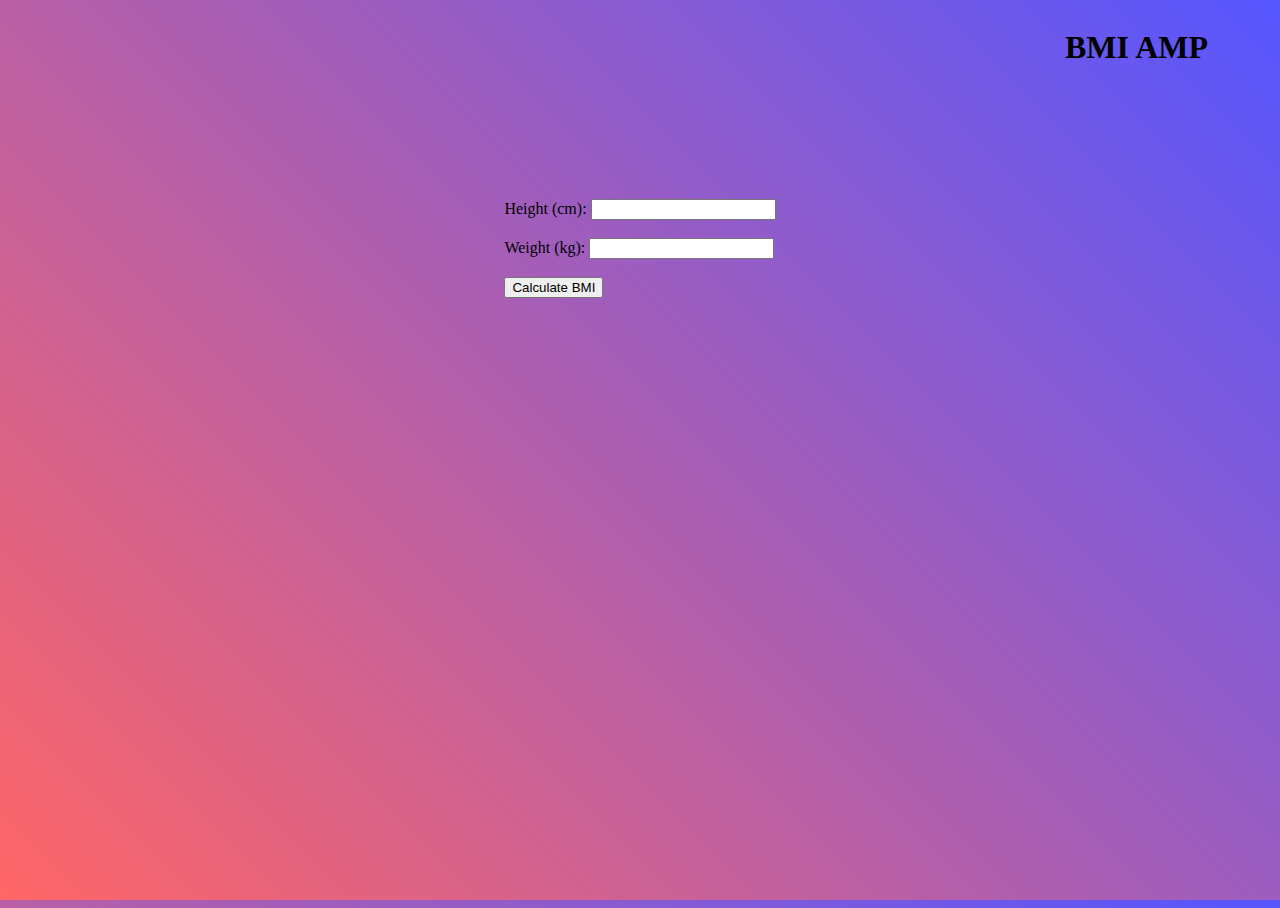
<file: Index.html>
<!DOCTYPE html>
<html lang="en">
  <head>
    <meta charset="UTF-8" />
    <meta name="viewport" content="width=device-width, initial-scale=1.0" />
    <title>BMI Calculator</title>
    <link rel="stylesheet" href="Main.css" />
  </head>
  <body>
    <div class="tam_tak">
      <div class="header1">
        <h1 class="label_top">BMI AMP</h1>
      </div>
      <div class="input_block1">
        <form id="bmi_Form">
          <label for="height">Height (cm):</label>
          <input type="number" id="height" name="height" required />
          <br /><br />
          <label for="weight">Weight (kg):</label>
          <input type="number" id="weight" name="weight" required />
          <br /><br />
          <button type="button" onclick="calculateBMI()">Calculate BMI</button>
        </form>
      </div>

      <div id="output"></div>
    </div>
  </body>
  <script src="Main1.js"></script>
</html>
</file>
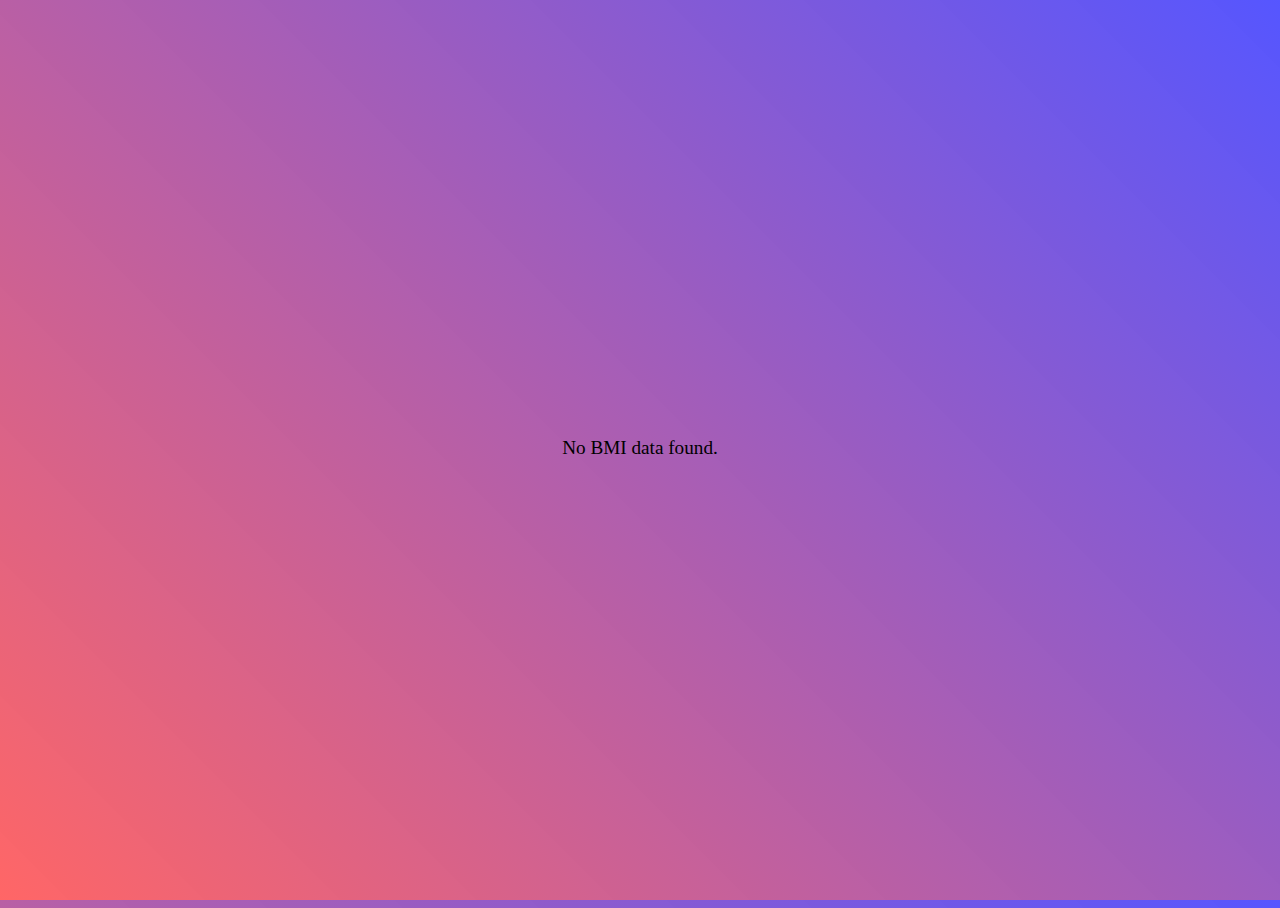
<file: Result.html>
<!DOCTYPE html>
<html lang="en">
  <head>
    <meta charset="UTF-8" />
    <meta name="viewport" content="width=device-width, initial-scale=1.0" />
    <title>BMI Result</title>
    <link rel="stylesheet" href="Main.css" />
  </head>
  <body>
    <div class="structure">
      <!-- <h1>BMI Result</h1> -->
      <div id="bmiResult"></div>

      <script>
        let bmiData = JSON.parse(localStorage.getItem('bmiData'));

        if (bmiData) {
          document.getElementById('bmiResult').innerHTML = `
      <div class="full_frame">
      <div class="frame">
        <div class="select"><div class="display_res">00</div></div>
        <h1>${bmiData.bmiCategory}</h1>
        <div class="click_section">
          <div class="button_item">
            <div class="para">
              <p>height</p>
            </div>
            <div class="value">
              <p>${bmiData.height}</p>
            </div>
          </div>
          <div class="button_item">
            <div class="para">
              <p>Waight</p>
            </div>
            <div class="value">
              <p>${bmiData.weight}</p>
            </div>
          </div>
          <div class="button_item">
            <div class="para">
              <p>Current</p>
            </div>
            <div class="value">
              <p>${bmiData.bmi}</p>
            </div>
          </div>
          <div class="button_item">
            <div class="para">
              <p>Current</p>
            </div>
            <div class="value">
              <p>20</p>
            </div>
          </div>
        </div>
      </div>
    </div>
      `;
        } else {
          document.getElementById('bmiResult').innerHTML =
            '<p>No BMI data found.</p>';
        }
        localStorage.removeItem('bmiData');
      </script>
    </div>
  </body>
</html>
</file>
<file: Main.css>
html {
  height: 100%;
}
p {
  text-align: center;
  font-size: 120%;
  position: relative;
  bottom: 0.5em;
}
body {
  height: 100%;
  background-repeat: no-repeat;
  background: linear-gradient(
    45deg,
    rgba(255, 0, 0, 0.6),
    rgba(0, 0, 255, 0.664)
  );
}
.structure {
  height: 100%;
  display: flex;
  flex-direction: row;
  justify-content: center;
  align-items: center;
}
.header1 {
  /* background-color: crimson; */
  margin: 0em;
  height: 5em;
  position: relative;
  right: 0em;
  float: right;
  width: 100%;
}
.label_top {
  float: right;
  padding-right: 2em;
}
.input_block1 {
  /* margin-bottom: 2em; */
  height: 20em;
  width: 100%;
  display: flex;
  flex-direction: row;
  justify-content: center;
  align-items: center;
}
.full_frame {
  height: 30em;
  width: 20em;
  padding: 0.2em;
  border-radius: 2em;
  background: linear-gradient(
    240deg,
    rgba(255, 38, 0, 0.348),
    rgba(0, 55, 255, 0.325)
  );
}
.frame {
  border-radius: 1.8em;
  width: 100%;
  height: 100%;
  background: linear-gradient(
    45deg,
    rgba(255, 38, 0, 0.348),
    rgba(0, 55, 255, 0.325)
  );
  display: flex;
  flex-direction: column;
  justify-content: space-around;
  align-items: center;
}
.select {
  margin-top: 0.1em;
  height: 8em;
  width: 8em;
  background: linear-gradient(
    45deg,
    rgba(75, 2, 75, 0.364) 60%,
    rgba(4, 85, 4, 0.396)
  );
  border-radius: 4em;
  display: flex;
  flex-direction: row;
  justify-content: center;
  align-items: center;
}
.display_res {
  font-size: 4em;
}
.click_section {
  width: 100%;
  height: 56%;
  display: flex;
  flex-direction: column;
  justify-content: center;
  align-items: center;
  gap: 1em;
  border-radius: 2em;
}
.button_item {
  width: 90%;
  height: 2.5em;
  background: linear-gradient(
    200deg,
    rgba(255, 38, 0, 0.348),
    rgba(0, 55, 255, 0.325)
  );
  border-radius: 2em;
  display: flex;
  flex-direction: row;
  justify-content: space-around;
  align-items: center;
}
.para {
  height: 100%;
  width: 16em;
  /* background-color: red; */
}
.value {
  height: 100%;
  width: 3em;
  /* background-color: blue; */
}
</file>
